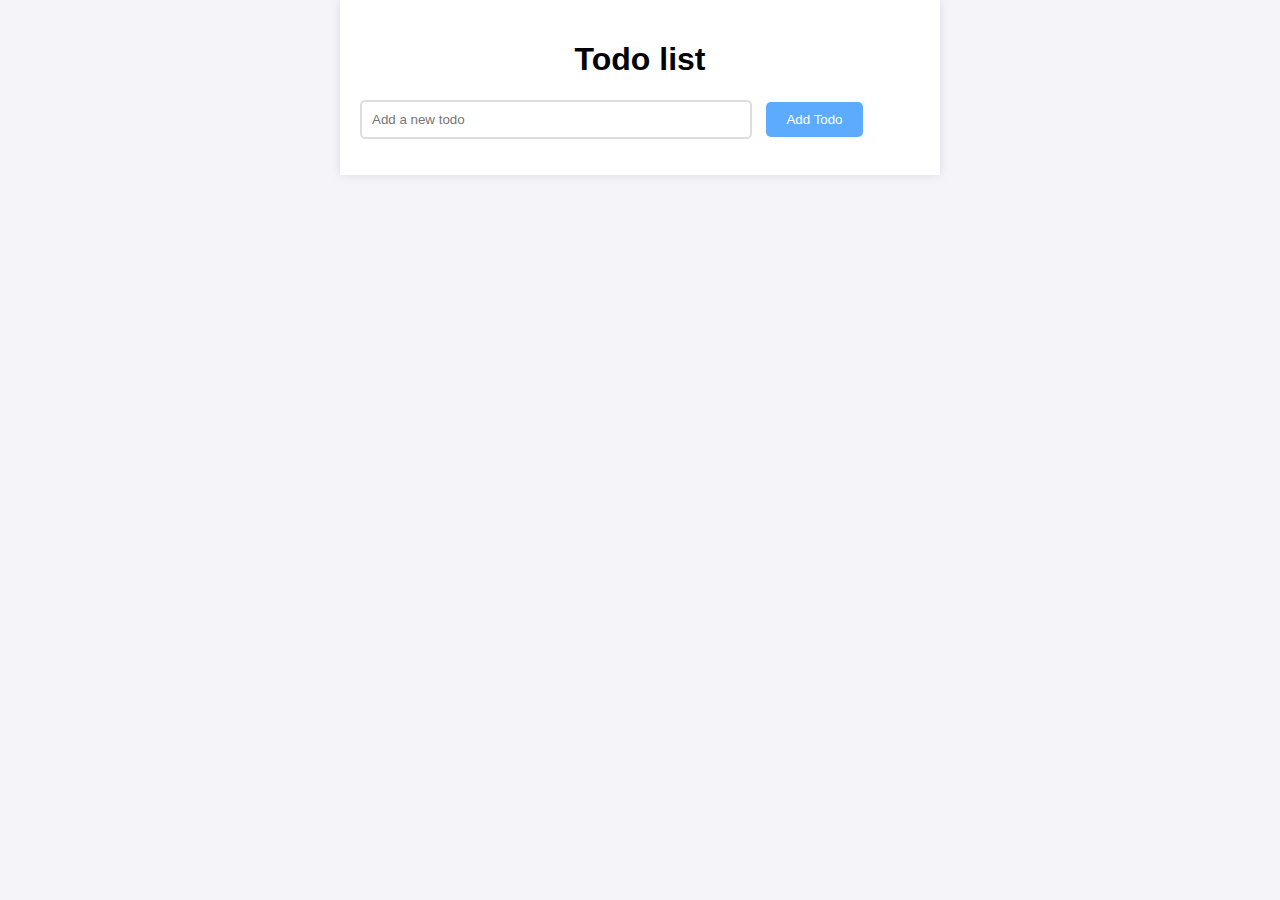
<file: 5. Document Object Model/3. DOM3/index.html>
<!--DOM manipulation Project: Todo List-->
<!DOCTYPE html>
<html lang="en">
<head>
    <meta charset="UTF-8">
    <meta name="viewport" content="width=device-width, initial-scale=1.0">
    <title>Document</title>
    <link rel="stylesheet" href="style.css">
</head>
<body>
    <div class="container">
    <h1>Todo list</h1>
    <input type="text"  id="new-todo" placeholder="Add a new todo">
    <button id="add-todo">Add Todo</button>
  
    <ul id="taskList">
      <!--here we display the todo items-->  
    </ul>

</div>
</body>
</html>


<!--this is a comment-->
</file>
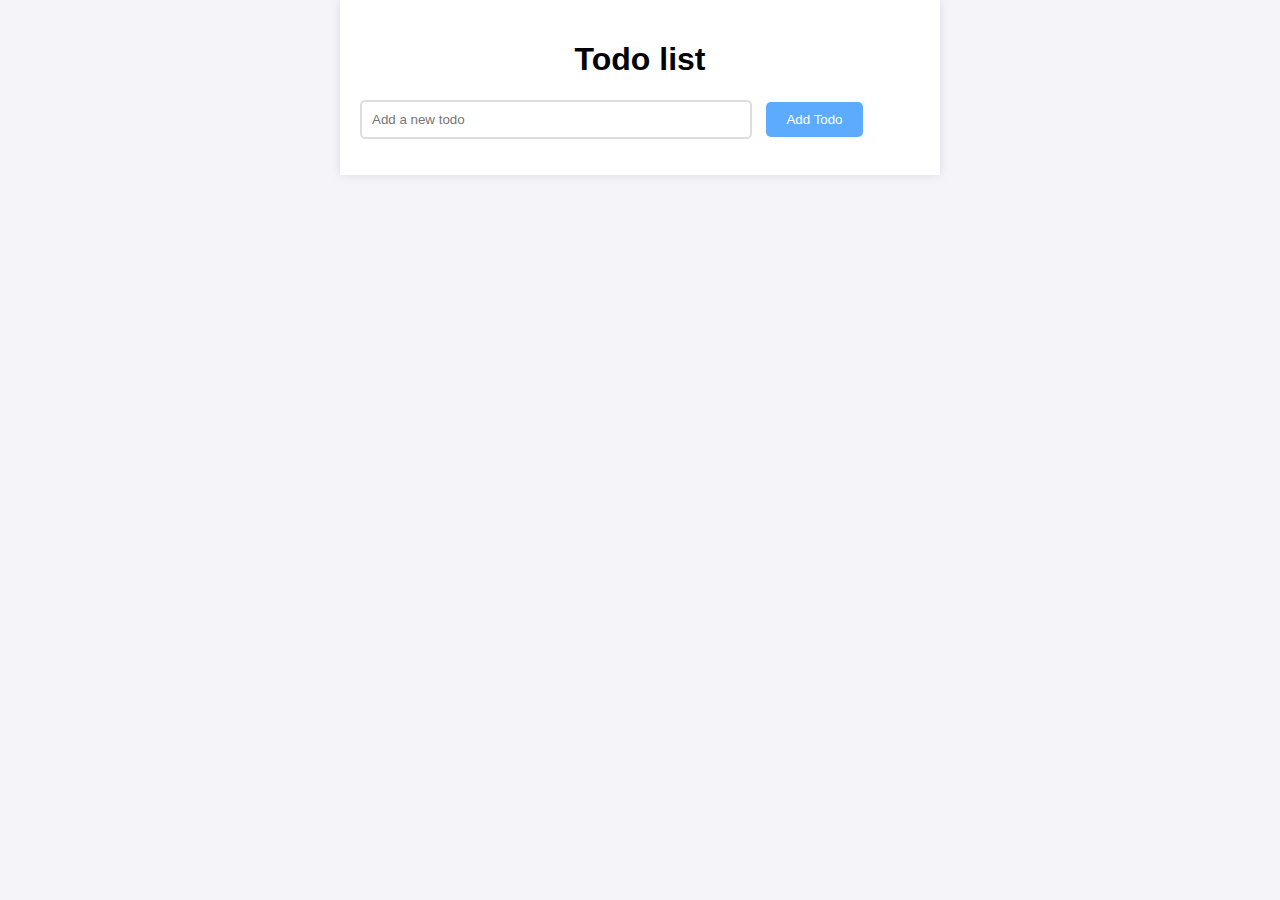
<file: 6. Document Object Model/3. DOM3/index.html>
<!--DOM manipulation Project: Todo List-->
<!DOCTYPE html>
<html lang="en">
  <head>
    <meta charset="UTF-8" />
    <meta name="viewport" content="width=device-width, initial-scale=1.0" />
    <title>Document</title>
    <link rel="stylesheet" href="style.css" />
  </head>
  <body>
    <div class="container">
      <h1>Todo list</h1>
      <input type="text" id="new-todo" placeholder="Add a new todo" />
      <button id="add-todo">Add Todo</button>

      <ul id="taskList">
        <!--here we display the todo items-->
      </ul>
    </div>
    <script>
      function loadToDOs() {
        const todos = JSON.parse(localStorage.getItem("todos")) || []; //accesiing BOM.
        console.log(todos);
      }

      document.addEventListener("DOMContentLoaded", () => {
        const todoInput = document.getElementById("new-todo");
        todoInput.addEventListener("change", () => {
          console.log("Something has been updated");
        });
        loadToDOs();
        //  window.alert('DOM fully loaded and parsed');
      });
      // console.log("it'll only be printed when the DOM is fully loaded and parsed, which  means after the DOMContentLoaded event.");
    </script>
  </body>
</html>

<!--this is a comment-->
</file>
<file: 5. Document Object Model/3. DOM3/style.css>
:root{
    --body-background:#f4f4f9;
    --btn-primary:#5cabff;
}

*{
    box-sizing: border-box;
}


body{
    margin: 0;
    font-family: Arial, sans-serif;
    padding: 0;
    background-color: var(--body-background);
} 

.container{
    background-color: white;
    max-width: 600px;
    margin: 0 auto;
    box-shadow: 0 0 10px rgba(0, 0, 0, 0.1);
    padding: 20px;

}

h1{
    text-align: center;
}

#new-todo{
    width: 70%;
    padding: 10px;
    margin-right: 10px;
    border: 2px solid #ddd;
    border-radius: 5px;
}

#add-todo{
    padding:10px 20px;
    background-color: var(--btn-primary);
    border:none;
    border-radius: 5px;
   color: white;
    cursor: pointer;
}
</file>
<file: 6. Document Object Model/3. DOM3/style.css>
:root{
    --body-background:#f4f4f9;
    --btn-primary:#5cabff;
}

*{
    box-sizing: border-box;
}


body{
    margin: 0;
    font-family: Arial, sans-serif;
    padding: 0;
    background-color: var(--body-background);
} 

.container{
    background-color: white;
    max-width: 600px;
    margin: 0 auto;
    box-shadow: 0 0 10px rgba(0, 0, 0, 0.1);
    padding: 20px;

}

h1{
    text-align: center;
}

#new-todo{
    width: 70%;
    padding: 10px;
    margin-right: 10px;
    border: 2px solid #ddd;
    border-radius: 5px;
}

#add-todo{
    padding:10px 20px;
    background-color: var(--btn-primary);
    border:none;
    border-radius: 5px;
   color: white;
    cursor: pointer;
}
</file>
